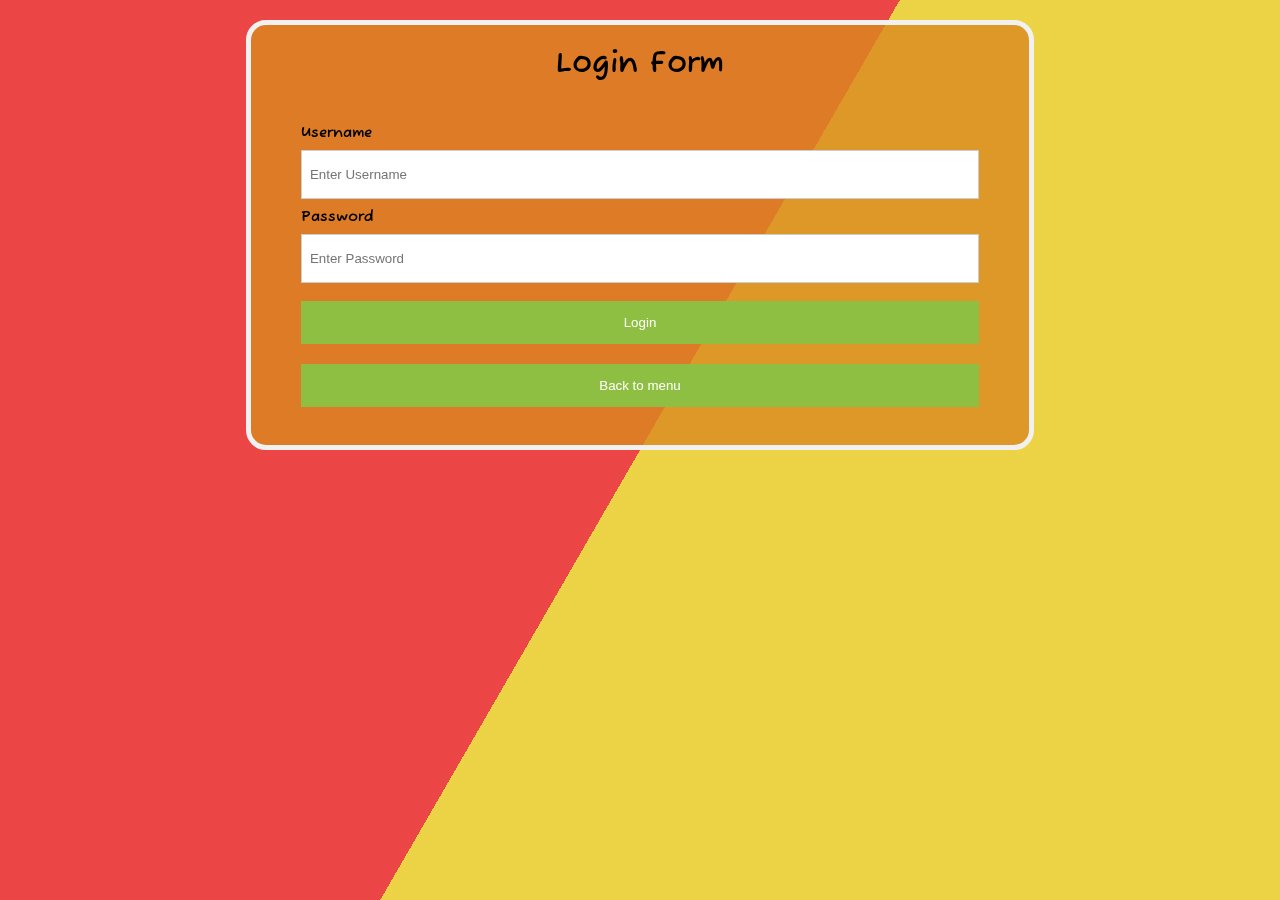
<file: login.html>
<!DOCTYPE html>
<html>

<head>
    <title>Simple login form</title>
    <link href="https://fonts.googleapis.com/css2?family=Fuzzy+Bubbles&family=Roboto&display=swap" rel="stylesheet">
    <link href="https://fonts.googleapis.com/css?family=Roboto:300,400,500,700" rel="stylesheet">
    <link rel="stylesheet" href="login.css">

</head>

<body>
    <div class="bg"></div>
    <div class="bg bg2"></div>
    <div class="bg bg3"></div>
    <div class="form">
        <h1>Login Form</h1>
        <div class="formcontainer">
            <div class="container">
                <label for="uname"><strong>Username</strong></label>
                <input id="exampleInputEmail1" type="text" placeholder="Enter Username" name="uname">
                <label for="psw"><strong>Password</strong></label>
                <input id="exampleInputPassword1" type="password" placeholder="Enter Password" name="psw">
                <button type="submit" onclick="login(event)">Login</button>
                <a href="index.html"><button>Back to menu</button></a>
            </div>
        </div>
        <script src="game-play.js"></script>
</body>

<!-- <embed src="Family Feud Theme Song (Harvey era).mp3" loop="true" autostart="true" width="2" height="0"> -->

</html>
</file>
<file: login.css>
html,
body {
    display: flex;
    justify-content: center;
    font-family: Fuzzy Bubbles, Roboto, Arial, sans-serif;
    font-size: 15px;
}

.form {
    border: 5px solid #f1f1f1;
    background-color: rgba(218, 137, 32, 0.795);
    border-radius: 20px;
}

input[type=text],
input[type=password] {
    width: 100%;
    padding: 16px 8px;
    margin: 8px 0;
    display: inline-block;
    border: 1px solid #ccc;
    box-sizing: border-box;
}

button {
    background-color: #8ebf42;
    color: white;
    padding: 14px 0;
    margin: 10px 0;
    border: none;
    cursor: grabbing;
    width: 100%;
}

h1 {
  text-align: center;
  font-size: 18;
}

button:hover {
  opacity: 0.8;
}

.formcontainer {
  text-align: left;
  margin: 24px 50px 12px;
}

.container {
  padding: 16px 0;
  text-align: left;
}

span.psw {
  float: right;
  padding-top: 0;
  padding-right: 15px;
}

/* Change styles for span on extra small screens */
@media screen and (max-width: 300px) {
    span.psw {
        display: block;
        float: none;
    }
  }

/* ////////////////////////////////////////////// */
body{
  margin-top: 20px;
  background: #f6f9fc;
}
.account-block {
  padding: 0;
  background-image: url(https://bootdey.com/img/Content/bg1.jpg);
  background-repeat: no-repeat;
  background-size: cover;
  height: 100%;
  position: relative;
}

.account-block .overlay {
  -webkit-box-flex: 1;
  -ms-flex: 1;
  flex: 1;
  position: absolute;
  top: 0;
  bottom: 0;
  left: 0;
  right: 0;
  background-color: rgba(0, 0, 0, 0.4);
}
.account-block .account-testimonial {
  text-align: center;
  color: #fff;
  position: absolute;
  margin: 0 auto;
  padding: 0 1.75rem;
  bottom: 3rem;
  left: 0;
  right: 0;
}

.text-theme {
  color: #5369f8 !important;
}

.btn-theme {
  background-color: #5369f8;
  border-color: #5369f8;
  color: #fff;
}

/* ////////////////////////////////////////////////////////////////////// */
.bg {
  animation: slide 3s ease-in-out infinite alternate;
  background-image: linear-gradient(-60deg, rgb(235, 206, 44) 50%, rgb(235, 44, 44) 50%);
  bottom: 0;
  left:-50%;
  opacity:.5;
  position:fixed;
  right:-50%;
  top:0;
  z-index:-1;
}

.bg2 {
  animation-direction: alternate-reverse;
  animation-duration: 4s;
}

.bg3 {
  animation-duration:5s;
}

.content {
  background-color:rgba(255,255,255,.8);
  border-radius:.25em;
  box-shadow:0 0 .25em rgba(0,0,0,.25);
  box-sizing:border-box;
  left:50%;
  padding:10vmin;
  position:fixed;
  text-align:center;
  top:50%;
  transform:translate(-50%, -50%);
}

@keyframes slide {
  0% {
    transform:translateX(-25%);
  }
  100% {
    transform:translateX(25%);
  }
}
</file>
